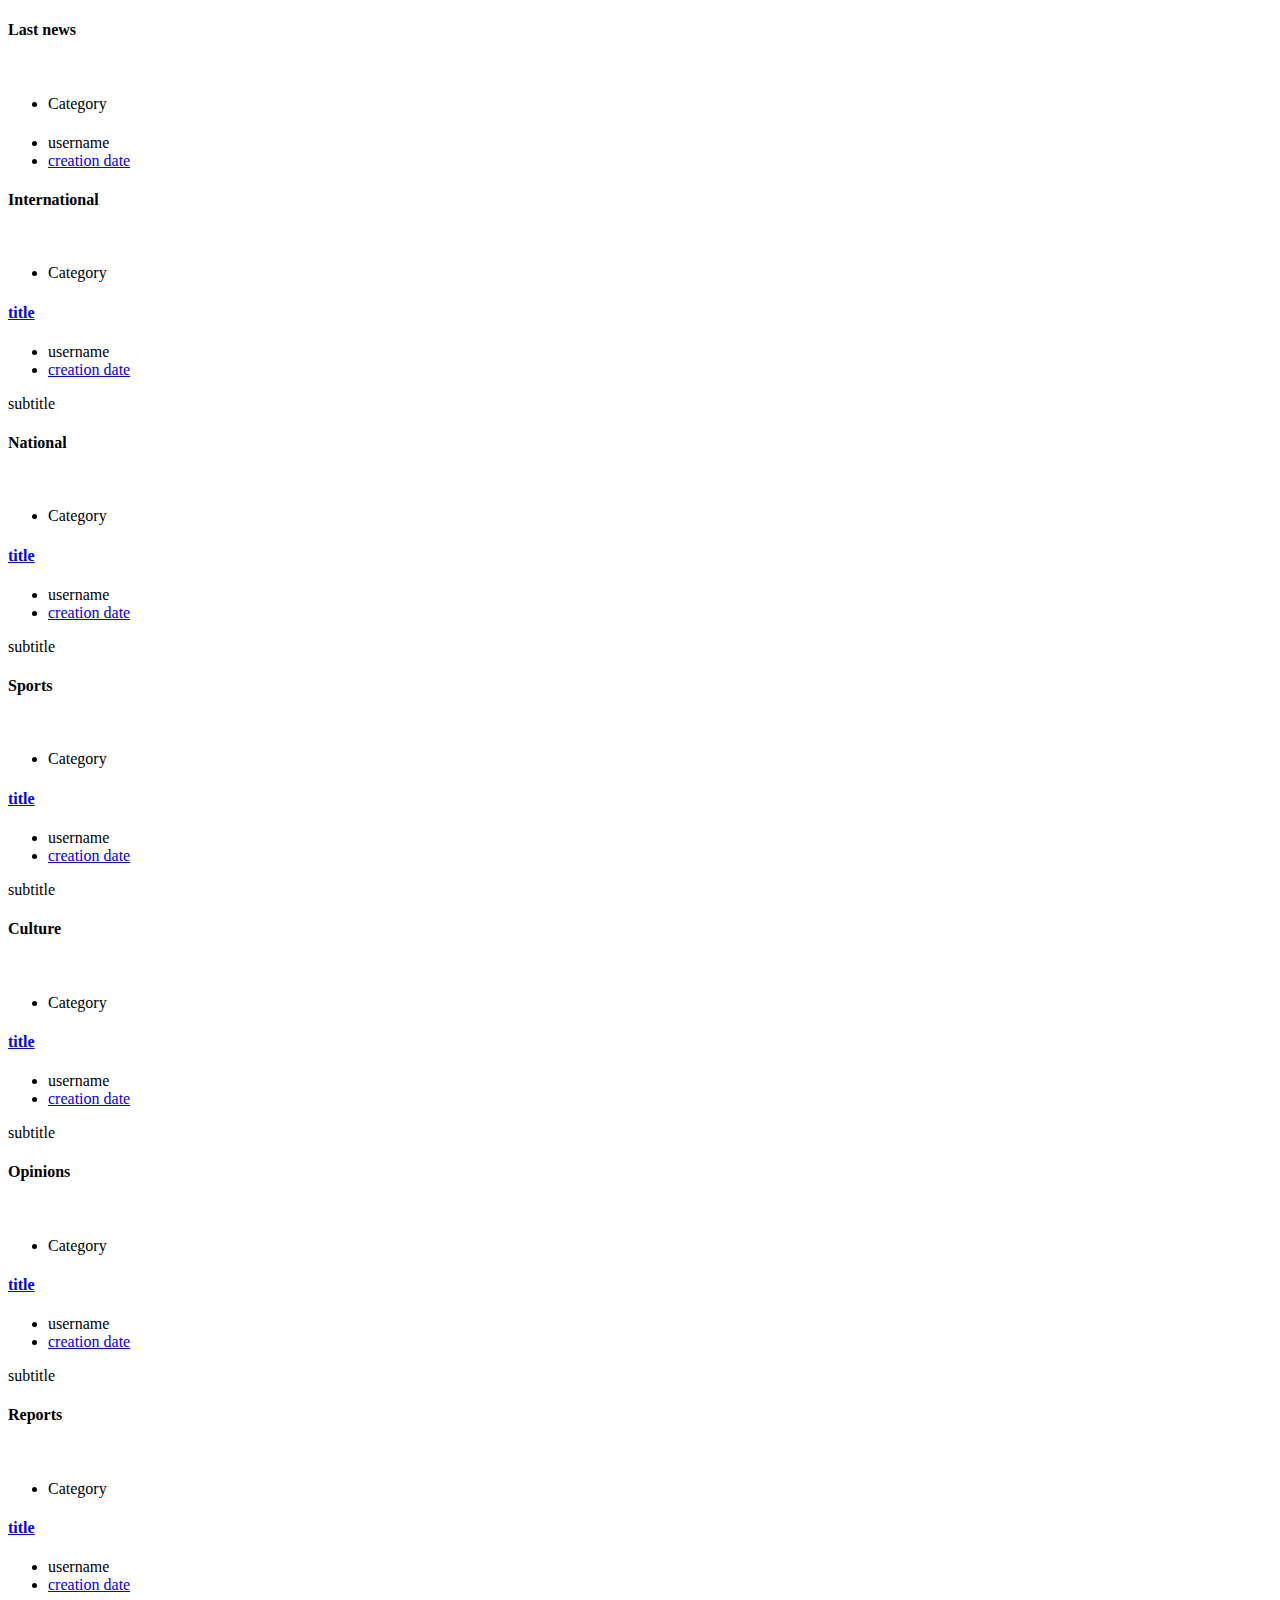
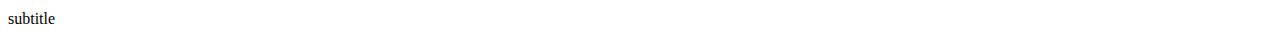
<file: src/main/resources/templates/index.html>
<!DOCTYPE html>
<html lang="en" class="no-js" xmlns:th="http://www.thymeleaf.org" xmlns:sec="http://www.thymeleaf.org/thymeleaf-extras-springsecurity5">
<head>
    <title>TheNews</title>

    <link rel="preconnect" href="https://fonts.googleapis.com">
    <link rel="preconnect" href="https://fonts.gstatic.com" crossorigin>
    <link href="https://fonts.googleapis.com/css2?family=Quicksand:ital,wght@0,100;0,200;0,300;0,400;0,500;0,600;0,700;1,100;1,200;1,300;1,400;1,500;1,600;1,700&display=swap" rel="stylesheet">

    <!-- Styles -->
    <div th:replace="components/style.html"></div>
</head>

<body>
<header>
    <div th:replace="components/header.html"></div>
</header>

<div class="site-main-container">
    <!-- Start Últimas noticias -->
    <section class="latest-post-area pb-120">
        <div class="container no-padding">
                <div class="col-lg-12">

                    <!-- Start latest-post Area -->
                    <div class="latest-post-wrap">
                        <h4 class="cat-title">Last news</h4>
                        <div th:each="post : ${lastnews}" class="single-latest-post row align-items-center">
                            <div class="col-lg-5 post-left">
                                <div class="feature-img relative">
                                    <div class="overlay overlay-bg"></div>
                                    <a th:href="@{/post/} + ${post.postid}"><img th:src="${post.image}" alt="" /></a>
                                </div>
                                <ul class="tags text-capitalize">
                                    <li><a th:each="category : ${categories}" th:if="${category.categoryid == post.categoryid}" th:text="${category.name}" th:href="@{/category/} + ${category.name}">Category</a></li>
                                </ul>
                            </div>
                            <div class="col-lg-7 post-right">
                                <a th:href="@{/post/} + ${post.postid}">
                                    <h4 th:text="${post.title}" > </h4>
                                </a>
                                <ul class="meta">
                                    <li><span class="lnr lnr-user"></span><a th:each="user : ${users}" th:if="${user.userid == post.userid}" th:text="${user.firstname} + ' ' +${user.lastname}"  th:href="@{/user/} + ${user.userid}">username</a></li>
                                    <li><span class="lnr lnr-calendar-full"></span><a th:text="${#dates.format(post.createdat, 'dd-MM-yyyy')}" href="#">creation date</a></li>
                                </ul>
                                <p th:text="${post.subtitle}" class="excert"></p>
                            </div>
                        </div>
                    </div>
                    <!-- End Últimas noticias -->

                    <!-- International news -->
                    <div class="popular-post-wrap">
                        <h4 class="title">International</h4>
                        <div class="col-6">
                            <div class="row-no-wrap">
                            <div th:each="post : ${international}" class="col-lg-6 single-popular-post">
                                <div class="feature-img-wrap relative">
                                    <div class="feature-img relative">
                                        <div class="overlay overlay-bg"></div>
                                        <a th:href="@{/post/} + ${post.postid}"><img th:src="${post.image}" alt="" /></a>
                                    </div>
                                    <ul class="tags text-capitalize">
                                        <li><a th:each="category : ${categories}" th:if="${category.categoryid == post.categoryid}" th:text="${category.name}" th:href="@{/category/} + ${category.name}">Category</a></li>
                                    </ul>
                                </div>
                                <div class="details">
                                    <a th:href="@{/post/} + ${post.postid}" href="post.html">
                                        <h4 th:text="${post.title}">title</h4>
                                    </a>
                                    <ul class="meta">
                                        <li><span class="lnr lnr-user"></span><a th:each="user : ${users}" th:if="${user.userid == post.userid}" th:text="${user.firstname} + ' ' +${user.lastname}"  th:href="@{/user/} + ${user.userid}">username</a></li>
                                        <li><span class="lnr lnr-calendar-full"></span><a th:text="${#dates.format(post.createdat, 'dd-MM-yyyy')}" href="#">creation date</a></li>
                                    </ul>
                                    <p th:text="${post.subtitle}"class="excert">subtitle</p>
                                </div>
                            </div>
                        </div>
                        </div>
                    </div>
                    <!-- End international news -->

                    <!-- National news -->
                    <div class="popular-post-wrap">
                        <h4 class="title">National</h4>
                        <div class="col-6">
                            <div class="row-no-wrap">
                            <div th:each="post : ${national}" class="col-lg-6 single-popular-post">
                                <div class="feature-img-wrap relative">
                                    <div class="feature-img relative">
                                        <div class="overlay overlay-bg"></div>
                                        <a th:href="@{/post/} + ${post.postid}"><img th:src="${post.image}" alt="" /></a>
                                    </div>
                                    <ul class="tags text-capitalize">
                                        <li><a th:each="category : ${categories}" th:if="${category.categoryid == post.categoryid}" th:text="${category.name}" th:href="@{/category/} + ${category.name}">Category</a></li>
                                    </ul>
                                </div>
                                <div class="details">
                                    <a th:href="@{/post/} + ${post.postid}" href="post.html">
                                        <h4 th:text="${post.title}">title</h4>
                                    </a>
                                    <ul class="meta">
                                        <li><span class="lnr lnr-user"></span><a th:each="user : ${users}" th:if="${user.userid == post.userid}" th:text="${user.firstname} + ' ' +${user.lastname}"  th:href="@{/user/} + ${user.userid}">username</a></li>
                                        <li><span class="lnr lnr-calendar-full"></span><a th:text="${#dates.format(post.createdat, 'dd-MM-yyyy')}" href="#">creation date</a></li>
                                    </ul>
                                    <p th:text="${post.subtitle}"class="excert">subtitle</p>
                                </div>
                            </div>
                            </div>
                        </div>
                    </div>
                    <!-- End national news -->

                    <!-- Sports news -->
                    <div class="popular-post-wrap">
                        <h4 class="title">Sports</h4>
                        <div class="col-6">
                            <div class="row-no-wrap">
                            <div th:each="post : ${sports}" class="col-lg-6 single-popular-post">
                                <div class="feature-img-wrap relative">
                                    <div class="feature-img relative">
                                        <div class="overlay overlay-bg"></div>
                                        <a th:href="@{/post/} + ${post.postid}"><img th:src="${post.image}" alt="" /></a>
                                    </div>
                                    <ul class="tags text-capitalize">
                                        <li><a th:each="category : ${categories}" th:if="${category.categoryid == post.categoryid}" th:text="${category.name}" th:href="@{/category/} + ${category.name}">Category</a></li>
                                    </ul>
                                </div>
                                <div class="details">
                                    <a th:href="@{/post/} + ${post.postid}" href="post.html">
                                        <h4 th:text="${post.title}">title</h4>
                                    </a>
                                    <ul class="meta">
                                        <li><span class="lnr lnr-user"></span><a th:each="user : ${users}" th:if="${user.userid == post.userid}" th:text="${user.firstname} + ' ' +${user.lastname}"  th:href="@{/user/} + ${user.userid}">username</a></li>
                                        <li><span class="lnr lnr-calendar-full"></span><a th:text="${#dates.format(post.createdat, 'dd-MM-yyyy')}" href="#">creation date</a></li>
                                    </ul>
                                    <p th:text="${post.subtitle}"class="excert">subtitle</p>
                                </div>
                            </div>
                            </div>
                        </div>
                    </div>
                    <!-- End sports news -->

                    <!-- Culture news -->
                    <div class="popular-post-wrap">
                        <h4 class="title">Culture</h4>
                        <div class="col-6">
                            <div class="row-no-wrap">
                            <div th:each="post : ${culture}" class="col-lg-6 single-popular-post">
                                <div class="feature-img-wrap relative">
                                    <div class="feature-img relative">
                                        <div class="overlay overlay-bg"></div>
                                        <a th:href="@{/post/} + ${post.postid}"><img th:src="${post.image}" alt="" /></a>
                                    </div>
                                    <ul class="tags text-capitalize">
                                        <li><a th:each="category : ${categories}" th:if="${category.categoryid == post.categoryid}" th:text="${category.name}" th:href="@{/category/} + ${category.name}">Category</a></li>
                                    </ul>
                                </div>
                                <div class="details">
                                    <a th:href="@{/post/} + ${post.postid}" href="post.html">
                                        <h4 th:text="${post.title}">title</h4>
                                    </a>
                                    <ul class="meta">
                                        <li><span class="lnr lnr-user"></span><a th:each="user : ${users}" th:if="${user.userid == post.userid}" th:text="${user.firstname} + ' ' +${user.lastname}" th:href="@{/user/} + ${user.userid}">username</a></li>
                                        <li><span class="lnr lnr-calendar-full"></span><a th:text="${#dates.format(post.createdat, 'dd-MM-yyyy')}" href="#">creation date</a></li>
                                    </ul>
                                    <p th:text="${post.subtitle}"class="excert">subtitle</p>
                                </div>
                            </div>
                            </div>
                        </div>
                    </div>
                    <!-- End culture news -->

                    <!-- Opinions -->
                    <div class="popular-post-wrap">
                        <h4 class="title">Opinions</h4>
                        <div class="col-6">
                            <div class="row-no-wrap">
                            <div th:each="post : ${opinion}" class="col-lg-6 single-popular-post">
                                <div class="feature-img-wrap relative">
                                    <div class="feature-img relative">
                                        <div class="overlay overlay-bg"></div>
                                        <a th:href="@{/post/} + ${post.postid}"><img th:src="${post.image}" alt="" /></a>
                                    </div>
                                    <ul class="tags text-capitalize">
                                        <li><a th:each="category : ${categories}" th:if="${category.categoryid == post.categoryid}" th:text="${category.name}" th:href="@{/category/} + ${category.name}">Category</a></li>
                                    </ul>
                                </div>
                                <div class="details">
                                    <a th:href="@{/post/} + ${post.postid}" href="post.html">
                                        <h4 th:text="${post.title}">title</h4>
                                    </a>
                                    <ul class="meta">
                                        <li><span class="lnr lnr-user"></span><a th:each="user : ${users}" th:if="${user.userid == post.userid}" th:text="${user.firstname} + ' ' +${user.lastname}"  th:href="@{/user/} + ${user.userid}">username</a></li>
                                        <li><span class="lnr lnr-calendar-full"></span><a th:text="${#dates.format(post.createdat, 'dd-MM-yyyy')}" href="#">creation date</a></li>
                                    </ul>
                                    <p th:text="${post.subtitle}"class="excert">subtitle</p>
                                </div>
                            </div>
                            </div>
                        </div>
                    </div>
                    <!-- End Opinions -->

                    <!-- Reports -->
                    <div class="popular-post-wrap">
                        <h4 class="title">Reports</h4>
                        <div class="col-6">
                            <div class="row-no-wrap">
                            <div th:each="post : ${reports}" class="col-lg-6 single-popular-post">
                                <div class="feature-img-wrap relative">
                                    <div class="feature-img relative">
                                        <div class="overlay overlay-bg"></div>
                                        <a th:href="@{/post/} + ${post.postid}"><img th:src="${post.image}" alt="" /></a>
                                    </div>
                                <ul class="tags text-capitalize">
                                    <li><a th:each="category : ${categories}" th:if="${category.categoryid == post.categoryid}" th:text="${category.name}" th:href="@{/category/} + ${category.name}">Category</a></li>
                                </ul>
                                </div>
                                <div class="details">
                                    <a th:href="@{/post/} + ${post.postid}" href="post.html">
                                        <h4 th:text="${post.title}">title</h4>
                                    </a>
                                    <ul class="meta">
                                        <li><span class="lnr lnr-user"></span><a th:each="user : ${users}" th:if="${user.userid == post.userid}" th:text="${user.firstname} + ' ' +${user.lastname}"  th:href="@{/user/} + ${user.userid}">username</a></li>
                                        <li><span class="lnr lnr-calendar-full"></span><a th:text="${#dates.format(post.createdat, 'dd-MM-yyyy')}" href="#">creation date</a></li>
                                    </ul>
                                    <p th:text="${post.subtitle}"class="excert">subtitle</p>
                                </div>
                            </div>
                            </div>
                        </div>
                    </div>
                    <!-- End Reports -->
                </div>
            </div>
    </section>
    <!-- End latest-post Area -->
</div>
</body>
</html>
</file>
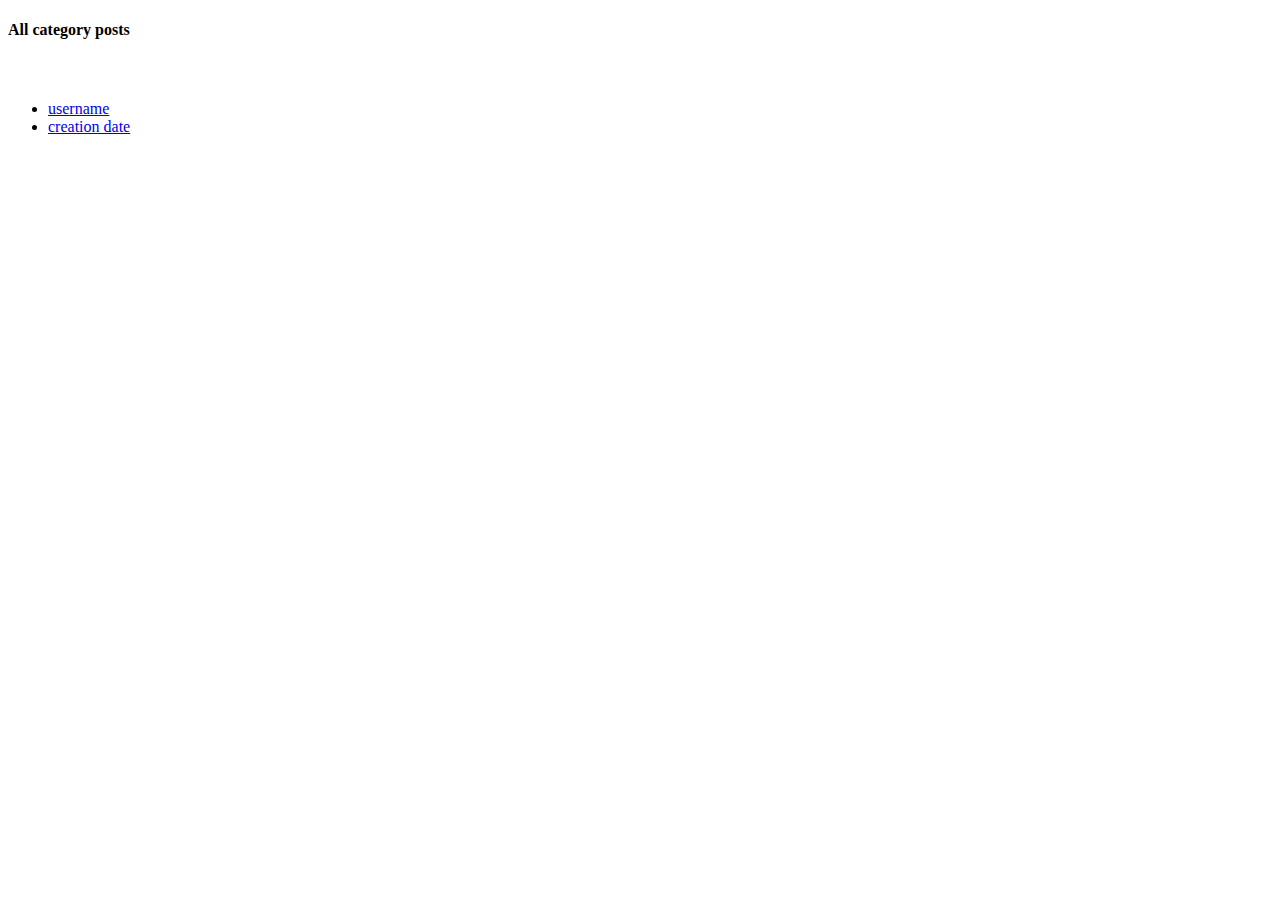
<file: src/main/resources/templates/category.html>
<!DOCTYPE html>
<html lang="en" class="no-js" xmlns:th="http://www.thymeleaf.org" xmlns:sec="http://www.thymeleaf.org/thymeleaf-extras-springsecurity5">
<head>
    <title>TheNews</title>

    <link rel="preconnect" href="https://fonts.googleapis.com">
    <link rel="preconnect" href="https://fonts.gstatic.com" crossorigin>
    <link href="https://fonts.googleapis.com/css2?family=Quicksand:ital,wght@0,100;0,200;0,300;0,400;0,500;0,600;0,700;1,100;1,200;1,300;1,400;1,500;1,600;1,700&display=swap" rel="stylesheet">

    <div th:replace="components/style.html"></div>
</head>

<body>
<header>
    <div th:replace="components/header.html"></div>
</header>

<div class="site-main-container">
    <!-- Start latest-post Area -->
    <section class="latest-post-area pb-120">
        <div class="container no-padding">
                <div class="col-lg-12 post-list">
                    <!-- Start latest-post Area -->
                    <div class="latest-post-wrap">
                        <h4 class="cat-title text-capitalize" th:text="${category}"> All category posts </h4>
                        <div th:each="post : ${postsByCategory}" class="single-latest-post row align-items-center">
                            <div class="col-lg-5 post-left">
                                <div class="feature-img relative">
                                    <div class="overlay overlay-bg"></div>
                                    <a th:href="@{/post/} + ${post.postid}"><img th:src="${post.image}" class="img-fluid" /></a>
                                </div>
                            </div>
                            <div class="col-lg-7 post-right">
                                <a th:href="@{/post/} + ${post.postid}" >
                                    <h4 th:text="${post.title}" > </h4>
                                </a>
                                <ul class="meta">
                                    <li><span class="lnr lnr-user"></span><a th:each="user : ${users}" th:if="${user.userid == post.userid}" th:text="${user.firstname} + ' ' +${user.lastname}" href="#">username</a></li>
                                    <li><span class="lnr lnr-calendar-full"></span><a th:text="${#dates.format(post.createdat, 'dd-MM-yyyy')}" href="#">creation date</a></li>
                                </ul>
                                <p th:text="${post.subtitle}" class="excert"></p>
                            </div>
                        </div>
                    </div>
                    <!-- End latest-post Area -->
            </div>
        </div>
    </section>
    <!-- End latest-post Area -->
</div>
</body>
</html>
</file>
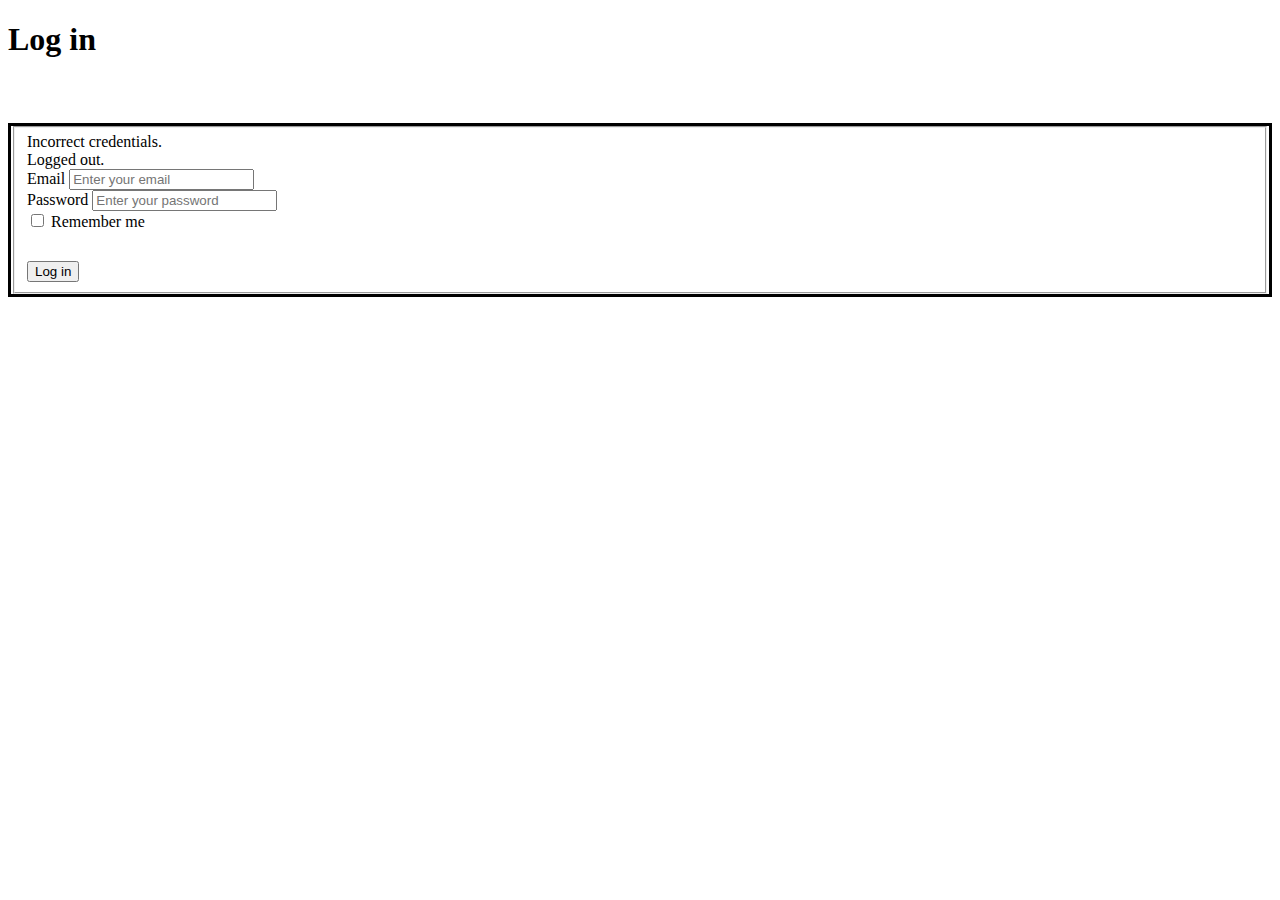
<file: src/main/resources/templates/login.html>
<!DOCTYPE html>
<html lang="en" xmlns:th="http://www.thymeleaf.org" xmlns:sec="http://www.thymeleaf.org/thymeleaf-extras-springsecurity5">
<head>
    <title>TheNews</title>

    <link rel="preconnect" href="https://fonts.googleapis.com">
    <link rel="preconnect" href="https://fonts.gstatic.com" crossorigin>
    <link href="https://fonts.googleapis.com/css2?family=Quicksand:ital,wght@0,100;0,200;0,300;0,400;0,500;0,600;0,700;1,100;1,200;1,300;1,400;1,500;1,600;1,700&display=swap" rel="stylesheet">

    <div th:replace="components/style.html"></div>

</head>
<body>

<header>
    <div th:replace="components/header.html"></div>

</header>
<section class="top-post-area pt-10">
    <div class="container no-padding">
        <div class="row">
            <div class="col-lg-12">
                <div class="hero-nav-area">
                    <h1 class="text-white">Log in</h1>
                </div>
            </div>
        </div>
    </div>
</section>
<!-- End top-post Area -->
<section class="top-post-area pt-1">
    <div class="container no-padding">
        <br>
        <div class="login-form" style="border: solid #000000; margin-top: 25px">
            <form name="f" th:action="@{/login}" method="post">
                <fieldset>
                    <!-- Thymeleaf + Spring Security error display -->
                    <div th:if="${param.error}" class="alert alert-danger">
                        Incorrect credentials.
                    </div>

                    <div th:if="${param.logout}" class="alert alert-success">
                        Logged out.
                    </div>

                    <!-- Login Controls -->
                    <div class="form-group">
                        <label for="txtUsername" style="text-align: left">Email</label>
                        <input type="text" id="txtUsername" name="txtUsername"
                               placeholder="Enter your email" class="common-input mb-20 form-control">
                    </div>

                    <div class="form-group">
                        <label for="txtPassword" style="text-align: left">Password</label>
                        <input type="password" id="txtPassword" name="txtPassword"
                               placeholder="Enter your password" class="common-input mb-20 form-control">
                    </div>

                    <div class="form-check">
                        <input type="checkbox" class="form-check-input" id="checkRememberMe" name="checkRememberMe">
                        <label class="form-check-label" for="checkRememberMe">Remember me</label>
                    </div>
                    <br>

                    <!-- Login Button -->
                    <div class="form-actions" style="margin-top: 12px;">
                        <button type="submit" class="login-btn2">Log in</button>
                    </div>
                </fieldset>
            </form>


        </div>
    </div>
    </div>
</section>
<br><br><br>
</body>
</html>
</file>
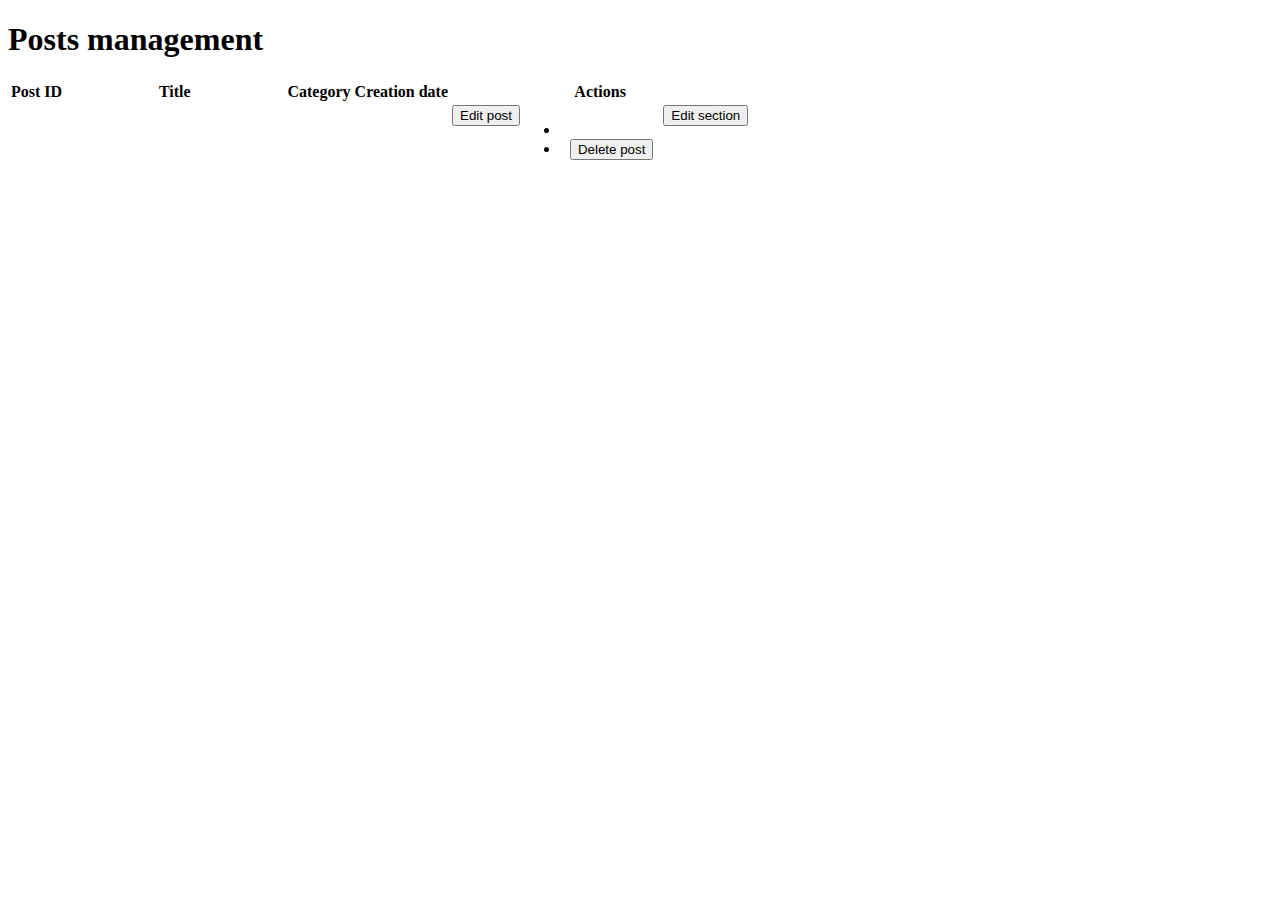
<file: src/main/resources/templates/post-management.html>
<!DOCTYPE html>
<html lang="en" xmlns:th="http://www.thymeleaf.org" xmlns:sec="http://www.thymeleaf.org/thymeleaf-extras-springsecurity5">
<head>
    <title>TheNews</title>

    <link rel="preconnect" href="https://fonts.googleapis.com">
    <link rel="preconnect" href="https://fonts.gstatic.com" crossorigin>
    <link href="https://fonts.googleapis.com/css2?family=Quicksand:ital,wght@0,100;0,200;0,300;0,400;0,500;0,600;0,700;1,100;1,200;1,300;1,400;1,500;1,600;1,700&display=swap" rel="stylesheet">

    <div th:replace="components/style.html"></div>

</head>
<body>
<header>
    <div th:replace="components/header.html"></div>
</header>

<div class="site-main-container">
    <!-- Start top-post Area -->
    <section class="top-post-area pt-10">
        <div class="container no-padding">
            <div class="row">
                <div class="col-lg-12">
                    <div class="hero-nav-area">
                        <h1 class="text-white">Posts management</h1>
                    </div>
                </div>
            </div>
        </div>
    </section>
    <!-- End top-post Area -->
    <!-- Start contact-page Area -->
    <section class="contact-page-area pt-50 pb-120">
        <div class="container">
            <div class="row contact-wrap">
                <div class="col-lg-12">
                    <table class="table">
                        <thead class="thead-news">
                        <tr>
                            <th scope="col">Post ID</th>
                            <th scope="col">Title</th>
                            <th scope="col">Category</th>
                            <th scope="col">Creation date</th>
                            <th scope="col" style="text-align: center">Actions</th>
                        </tr>
                        </thead>
                        <tbody>
                        <tr th:each="post : ${posts}">
                            <th class="td-news" style="vertical-align: middle" scope="row" th:text="${post.postid}"></th>
                            <td class="td-news" style="vertical-align: middle" th:text="${post.title}"  width="30%" th:type="name"></td>
                            <td class="td-news text-capitalize" style="vertical-align: middle" th:each="category : ${categories}" th:if="${category.categoryid == post.categoryid}" th:text="${category.name}"></td>
                            <td class="td-news" style="vertical-align: middle" th:text="${#dates.format(post.createdat, 'dd-MM-yyyy')}"></td>
                            <td class="td-news" style="display: flex; vertical-align: middle;">
                                    <form form-method="put" th:action="@{/admin/modify/} + ${post.postid}">
                                        <button class="login-btn2"><a class="text-white">Edit post</a></button>
                                    </form>
                                    <form form-method="delete" th:action="@{/admin/deletePost}">
                                        <ul>
                                            <li><input type="hidden" name="postid" th:value="${post.postid}"/></li>
                                            <li><button class="login-btn2" style="margin-left: 10px"><a class="text-white">Delete post</a></button></li>
                                        </ul>
                                    </form>
                                    <form form-method="put" th:action="@{/admin/modifySection/} + ${post.postid}">
                                        <button class="login-btn2" style="margin-left: 10px"><a class="text-white">Edit section</a></button>
                                    </form>

                            </td>
                        </tr>
                        </tbody>
                    </table>
                </div>
            </div>
        </div>
    </section>
    <!-- End contact-page Area -->
</div>

</body>
</html>
</file>
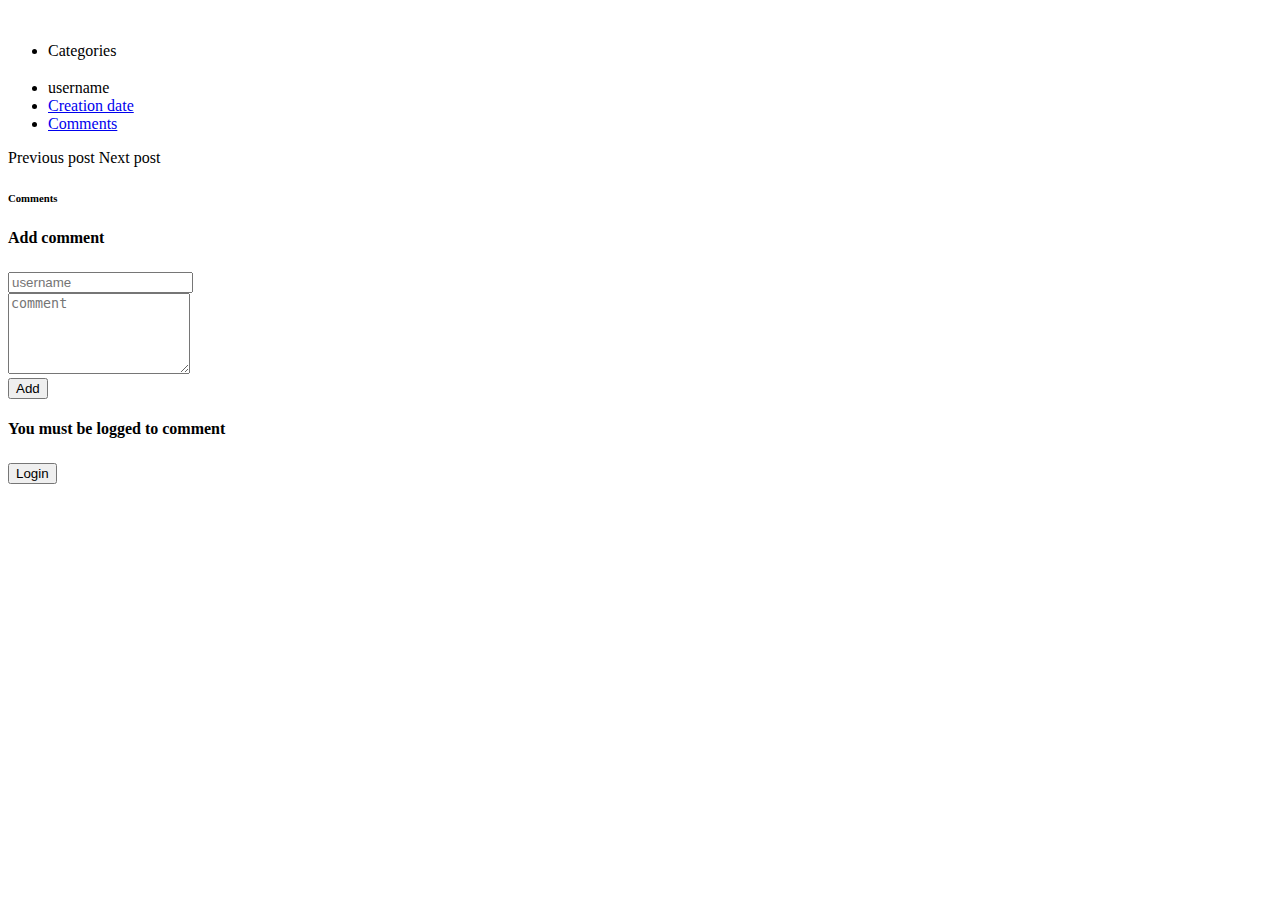
<file: src/main/resources/templates/post.html>
<!DOCTYPE html>
<html lang="en" class="no-js" xmlns:th="http://www.thymeleaf.org" xmlns:sec="http://www.thymeleaf.org/thymeleaf-extras-springsecurity5">
<head>
    <title>TheNews</title>

    <link rel="preconnect" href="https://fonts.googleapis.com">
    <link rel="preconnect" href="https://fonts.gstatic.com" crossorigin>
    <link href="https://fonts.googleapis.com/css2?family=Quicksand:ital,wght@0,100;0,200;0,300;0,400;0,500;0,600;0,700;1,100;1,200;1,300;1,400;1,500;1,600;1,700&display=swap" rel="stylesheet">

    <!-- Styles -->
    <div th:replace="components/style.html"></div>
</head>

<body>
<header>
    <div th:replace="components/header.html"></div>
</header>

<div class="site-main-container">
    <!-- Start latest-post Area -->
    <section class="latest-post-area pb-120">
        <div class="container no-padding">
            <div class="row">
                <div class="col-lg-12 post-list">
                    <!-- Start single-post Area -->
                    <div class="single-post-wrap">
                        <div class="feature-img relative">
                            <div class="overlay centered overlay-bg"></div>
                            <img th:src="${post.image}" class="img-fluid" alt="">
                        </div>

                        <div class="content-wrap">
                            <ul class="tags text-capitalize mt-10">
                                <li><a th:each="category : ${categories}" th:if="${category.categoryid == post.categoryid}" th:text="${category.name}" th:href="@{/category/} + ${category.name}">Categories</a></li>
                            </ul>
                            <a href="#">
                                <h3 th:text="${post.title}"></h3>
                            </a>
                            <ul class="meta pb-20">
                                <li><span class="lnr lnr-user"></span><a th:each="user : ${users}" th:if="${user.userid == post.userid}" th:text="${user.firstname} + ' ' +${user.lastname}" th:href="@{/user/} + ${user.userid}">username</a></li>
                                <li><span class="lnr lnr-calendar-full"></span><a th:text="${#dates.format(post.createdat, 'dd-MM-yyyy')}" href="#">Creation date</a></li>
                                <li><span class="lnr lnr-bubble"></span><a th:text="${#arrays.length(commentslist)} + ' comments'" href="#">Comments</a></li>
                            </ul>
                            <div th:utext="${post.content}"> </div>

                            <div class="navigation-wrap justify-content-between d-flex">
                                <a class="prev" th:href="@{/post/previousPost/} + ${post.postid}"><span class="lnr lnr-arrow-left"></span>Previous post</a>
                                <a class="next" th:href="@{/post/nextPost/} + ${post.postid}">Next post<span class="lnr lnr-arrow-right"></span></a>
                            </div>

                            <div class="comment-sec-area">
                                <div class="container">
                                    <div class="row flex-column">
                                        <h6 th:text="${#arrays.length(commentslist)} + ' comments'">Comments</h6>
                                        <div class="comment-list">
                                            <div th:each="comment : ${commentslist}" class="single-comment justify-content-between d-flex">
                                                <div class="user justify-content-between d-flex">
                                                    <div class="desc">
                                                        <h5><a th:text="${comment.username}" href="#"></a></h5>
                                                        <p class="date" th:text="${#dates.format(comment.createdat, 'dd-MM-yyyy')}"></p>
                                                        <p th:text="${comment.comment}" class="comment"></p>
                                                    </div>
                                                </div>
                                            </div>
                                        </div>
                                    </div>
                                </div>
                            </div>
                        </div>
                        <div sec:authorize="isAuthenticated()" class="comment-form">
                            <h4 style="margin-bottom: 25px">Add comment</h4>
                            <form th:action="@{/post/newComment}" method="post" th:object="${comment}">
                                <input type="hidden" name="postid" th:value="${post.postid}"/>
                                <div class="form-group col-lg-6 col-md-12 name">
                                    <input th:field="*{username}" th:value="*{username}" class="form-control" placeholder="username" onfocus="this.placeholder = ''" onblur="this.placeholder = 'username'">
                                </div>
                                <div class="form-group">
                                    <textarea th:field="*{comment}" th:value="*{comment}" class="form-control mb-10" rows="5" name="comment" placeholder="comment" onfocus="this.placeholder = ''" onblur="this.placeholder = 'comment'" required=""></textarea>
                                </div>
                                <button class="primary-btn text-uppercase">Add</button>
                            </form>
                        </div>
                        <div sec:authorize="isAnonymous()" class="comment-form" style="text-align: left">
                            <h4 style="margin-bottom: 25px">You must be logged to comment</h4>
                            <form form-method="post" th:action="@{/logout}">
                                <button th:href="@{/login}" class="login-btn2" type="submit">Login</button>
                            </form>
                        </div>
                    </div>
                    <!-- End single-post Area -->
                </div>
            </div>
        </div>
    </section>
    <!-- End latest-post Area -->
</div>
</body>
</html>
</file>
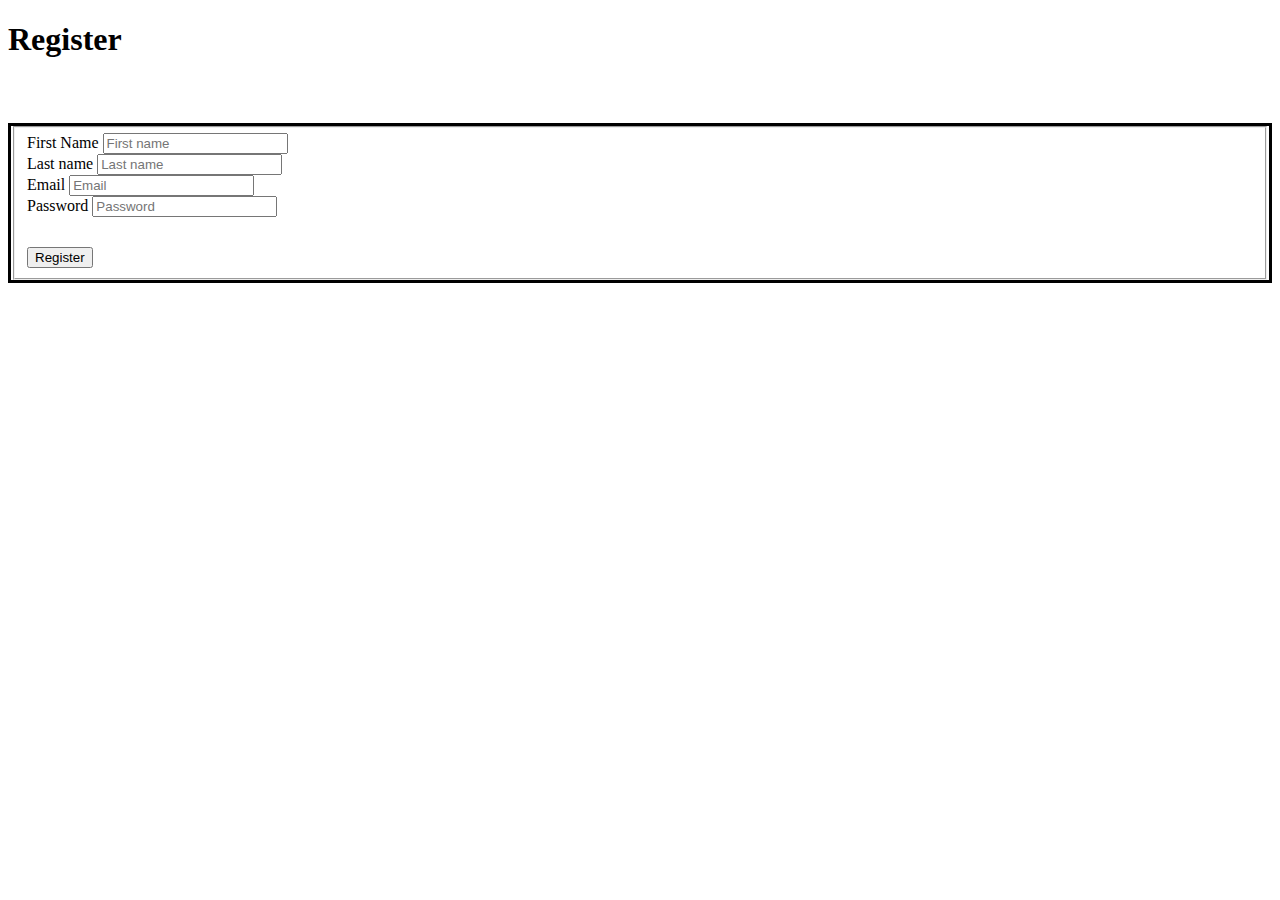
<file: src/main/resources/templates/register.html>
<!DOCTYPE html>
<html lang="en" xmlns:th="http://www.thymeleaf.org" xmlns:sec="http://www.thymeleaf.org/thymeleaf-extras-springsecurity5">
<head>
    <title>TheNews</title>

    <link rel="preconnect" href="https://fonts.googleapis.com">
    <link rel="preconnect" href="https://fonts.gstatic.com" crossorigin>
    <link href="https://fonts.googleapis.com/css2?family=Quicksand:ital,wght@0,100;0,200;0,300;0,400;0,500;0,600;0,700;1,100;1,200;1,300;1,400;1,500;1,600;1,700&display=swap" rel="stylesheet">

    <div th:replace="components/style.html"></div>

</head>
<body>
<header>
    <div th:replace="components/header.html"></div>
</header>

<!-- Start top-post Area -->
<section class="top-post-area pt-10">
    <div class="container no-padding">
        <div class="row">
            <div class="col-lg-12">
                <div class="hero-nav-area">
                    <h1 class="text-white">Register</h1>
                </div>
            </div>
        </div>
    </div>
</section>
<!-- End top-post Area -->
<section class="top-post-area pt-1">
    <div class="container no-padding">
        <br>
        <div class="login-form" style="border: solid #000000; margin-top: 25px">
            <form name="f" th:action="@{/register}" method="post" th:object="${user}">
                <fieldset>
                    <div class="form-group">
                        <label for="userid">First Name </label>
                        <input th:field="*{firstname}" th:value="*{firstname}" name="firstname" placeholder="First name" onfocus="this.placeholder = ''" onblur="this.placeholder = 'First name'" class="common-input mb-20 form-control" required="" type="text">
                    </div>
                    <div class="form-group">
                        <label for="userid">Last name </label>
                        <input th:field="*{lastname}" th:value="*{lastname}" name="lastname" placeholder="Last name" onfocus="this.placeholder = ''" onblur="this.placeholder = 'Last name'" class="common-input mb-20 form-control" required="" type="text">
                    </div>
                    <div class="form-group">
                        <label for="userid">Email </label>
                        <input th:field="*{email}" th:value="*{email}" name="email" placeholder="Email" onfocus="this.placeholder = ''" onblur="this.placeholder = 'Email'" class="common-input mb-20 form-control" required="" type="email">
                    </div>
                    <div class="form-group">
                        <label for="userid">Password </label>
                        <input th:field="*{password}" th:value="*{password}" name="password" placeholder="Password" onfocus="this.placeholder = ''" onblur="this.placeholder = 'Password'" class="common-input mb-20 form-control" required="" type="password">
                        <input type="hidden" name="roleid" th:value="2"/>
                    </div>
                    <br>
                    <div class="form-actions" style="margin-top: 12px;">
                        <button type="submit" class="login-btn2">Register</button>
                    </div>
                </fieldset>
            </form>
        </div>
    </div>
    </div>
</section>
<br><br><br>

</body>
</html>
</file>
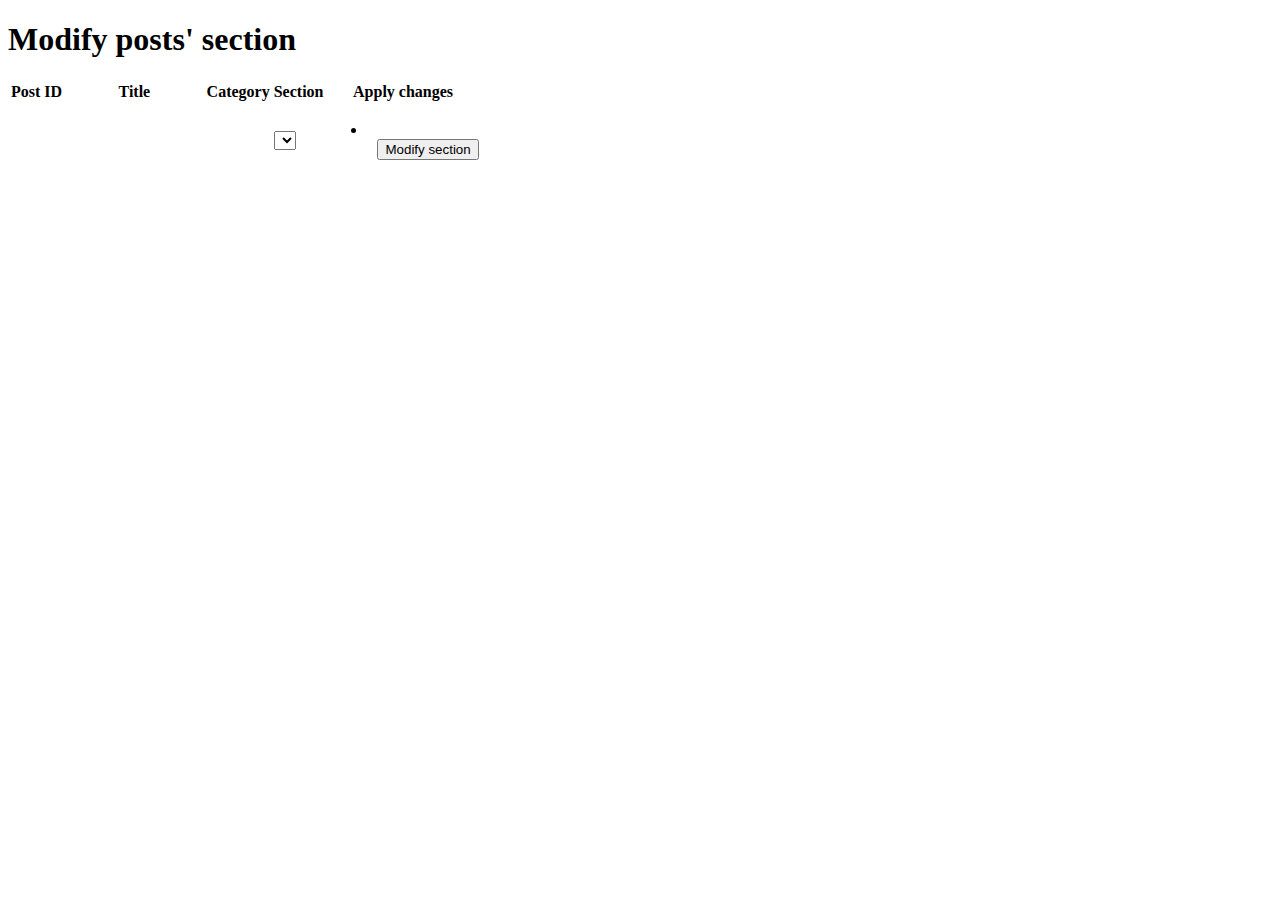
<file: src/main/resources/templates/update-post-section.html>
<!DOCTYPE html>
<html lang="en" class="no-js" xmlns:th="http://www.thymeleaf.org" xmlns:sec="http://www.thymeleaf.org/thymeleaf-extras-springsecurity5">
<head>
    <title>TheNews</title>

    <link rel="preconnect" href="https://fonts.googleapis.com">
    <link rel="preconnect" href="https://fonts.gstatic.com" crossorigin>
    <link href="https://fonts.googleapis.com/css2?family=Quicksand:ital,wght@0,100;0,200;0,300;0,400;0,500;0,600;0,700;1,100;1,200;1,300;1,400;1,500;1,600;1,700&display=swap" rel="stylesheet">

    <div th:replace="components/style.html"></div>

</head>
<body>
<header>
    <div th:replace="components/header.html"></div>
</header>

<div class="site-main-container">
    <!-- Start top-post Area -->
    <section class="top-post-area pt-10">
        <div class="container no-padding">
            <div class="row">
                <div class="col-lg-12">
                    <div class="hero-nav-area">
                        <h1 class="text-white">Modify posts' section</h1>
                    </div>
                </div>
            </div>
        </div>
    </section>
    <!-- End top-post Area -->
    <!-- Start contact-page Area -->
    <section class="contact-page-area pt-50 pb-120">
        <div class="container">
            <div class="row contact-wrap">
                <div class="col-lg-12">
                    <table class="table">
                        <thead class="thead-news">
                        <tr>
                            <th scope="col">Post ID</th>
                            <th scope="col">Title</th>
                            <th scope="col">Category</th>
                            <th scope="col">Section</th>
                            <th scope="col">Apply changes</th>
                        </tr>
                        </thead>
                        <form th:action="@{/admin/modifySection}" method="post" th:object="${postSection}">
                            <tbody>
                            <tr>
                                <th class="td-news" style="vertical-align: middle" scope="row" th:text="${post.postid}"></th>
                                <td class="td-news" style="vertical-align: middle" th:text="${post.title}"  width="30%" th:type="name"></td>
                                <td class="td-news text-capitalize" style="vertical-align: middle" th:each="category : ${categories}" th:if="${category.categoryid == post.categoryid}" th:text="${category.name}"></td>
                                <td class="td-news" style="vertical-align: middle">
                                    <select th:field="*{sectionid}" class="common-input form-control text-capitalize" style="text-align: center">
                                        <option th:each="section : ${sections}" th:text="${section.name}" th:value="${section.sectionid}" th:selected="${postSection.sectionid == section.sectionid} ? true : false"></option>
                                    </select>
                                </td>
                                <td class="td-news" style="vertical-align: middle">
                                    <ul>
                                        <li><input type="hidden" name="postid" th:value="${postSection.postid}"/></li>
                                        <button class="login-btn2"  style="margin-left: 10px"><a class="text-white">Modify section</a></button>
                                    </ul>
                                </td>
                            </tr>
                            </tbody>
                        </form>
                    </table>
                </div>
            </div>
        </div>
    </section>
    <!-- End contact-page Area -->
</div>
</body>
</html>
</file>
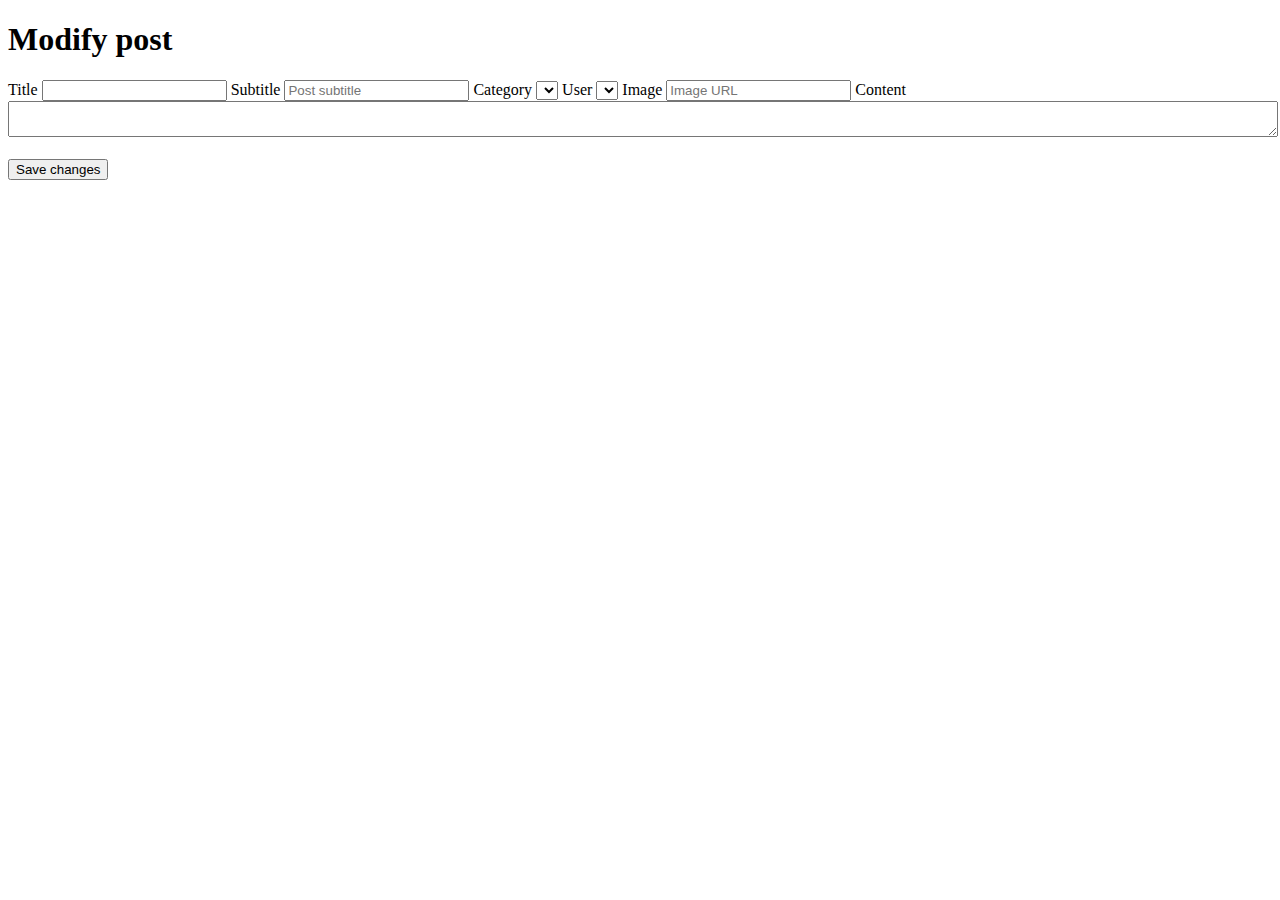
<file: src/main/resources/templates/update-post.html>
<!DOCTYPE html>
<html lang="en" class="no-js" xmlns:th="http://www.thymeleaf.org" xmlns:sec="http://www.thymeleaf.org/thymeleaf-extras-springsecurity5">
<head>
    <title>TheNews</title>

    <link rel="preconnect" href="https://fonts.googleapis.com">
    <link rel="preconnect" href="https://fonts.gstatic.com" crossorigin>
    <link href="https://fonts.googleapis.com/css2?family=Quicksand:ital,wght@0,100;0,200;0,300;0,400;0,500;0,600;0,700;1,100;1,200;1,300;1,400;1,500;1,600;1,700&display=swap" rel="stylesheet">

    <div th:replace="components/style.html"></div>

</head>
<body>
<header>
    <div th:replace="components/header.html"></div>
</header>

<div class="site-main-container">
    <!-- Start top-post Area -->
    <section class="top-post-area pt-10">
        <div class="container no-padding">
            <div class="row">
                <div class="col-lg-12">
                    <div class="hero-nav-area">
                        <h1 class="text-white">Modify post</h1>
                    </div>
                </div>
            </div>
        </div>
    </section>
    <!-- End top-post Area -->
    <!-- Start contact-page Area -->
    <section class="contact-page-area pt-50 pb-120">
        <div class="container">
            <div class="row contact-wrap">
                <div class="col-lg-12 form-area contact-form text-left" id="post">
                    <form name="f" th:action="@{/admin/modifyPost}" method="post" th:object="${post}">
                        <div>
                            <div class="col-lg-12">
                                <input type="hidden" name="postid" th:value="${post.postid}"/>
                                <label for="postid">Title</label>
                                <input th:field="*{title}" th:value="*{title}" th:placeholder="${post.title}" name="name" class="common-input mb-20 form-control" required="" type="text">
                                <label for="postid">Subtitle</label>
                                <input th:field="*{subtitle}" th:value="*{subtitle}" name="email" placeholder="Post subtitle" onfocus="this.placeholder = ''" onblur="this.placeholder = 'Post subtitle'" class="common-input mb-20 form-control" required="" type="text">
                                <label for="postid">Category</label>
                                <select th:field="*{categoryid}" name="_categoria" id="inputCategory" class="common-input mb-20 form-control text-capitalize">
                                    <option th:each="category : ${categories}" th:value="${category.categoryid}"  th:text="${category.name}"></option>
                                </select>
                                <label for="postid">User</label>
                                <select th:field="*{userid}" class="common-input mb-20 form-control">
                                    <option th:each="user : ${users}" th:value="${user.userid}"  th:text="${user.firstname + ' ' + user.lastname}"></option>
                                </select>
                                <label for="postid">Image</label>
                                <input th:field="*{image}" th:value="*{image}" name="subject" placeholder="Image URL" onfocus="this.placeholder = ''" onblur="this.placeholder = 'Image URL'" class="common-input mb-20 form-control" required="" type="text">
                                <label for="postid">Content</label>
                                <textarea th:field="*{content}" th:value="*{content}" style="width:100%; height:30%;"></textarea>
                                <br>
                                <br>
                                <div class="col-lg-12">
                                    <div class="alert-msg" style="text-align: left;"></div>
                                    <button type="submit" class="primary-btn primary" style="float: left;">Save changes</button>
                                </div>
                            </div>
                        </div>
                    </form>
                </div>
            </div>
        </div>
    </section>
    <!-- End contact-page Area -->
</div>
</body>
</html>
</file>
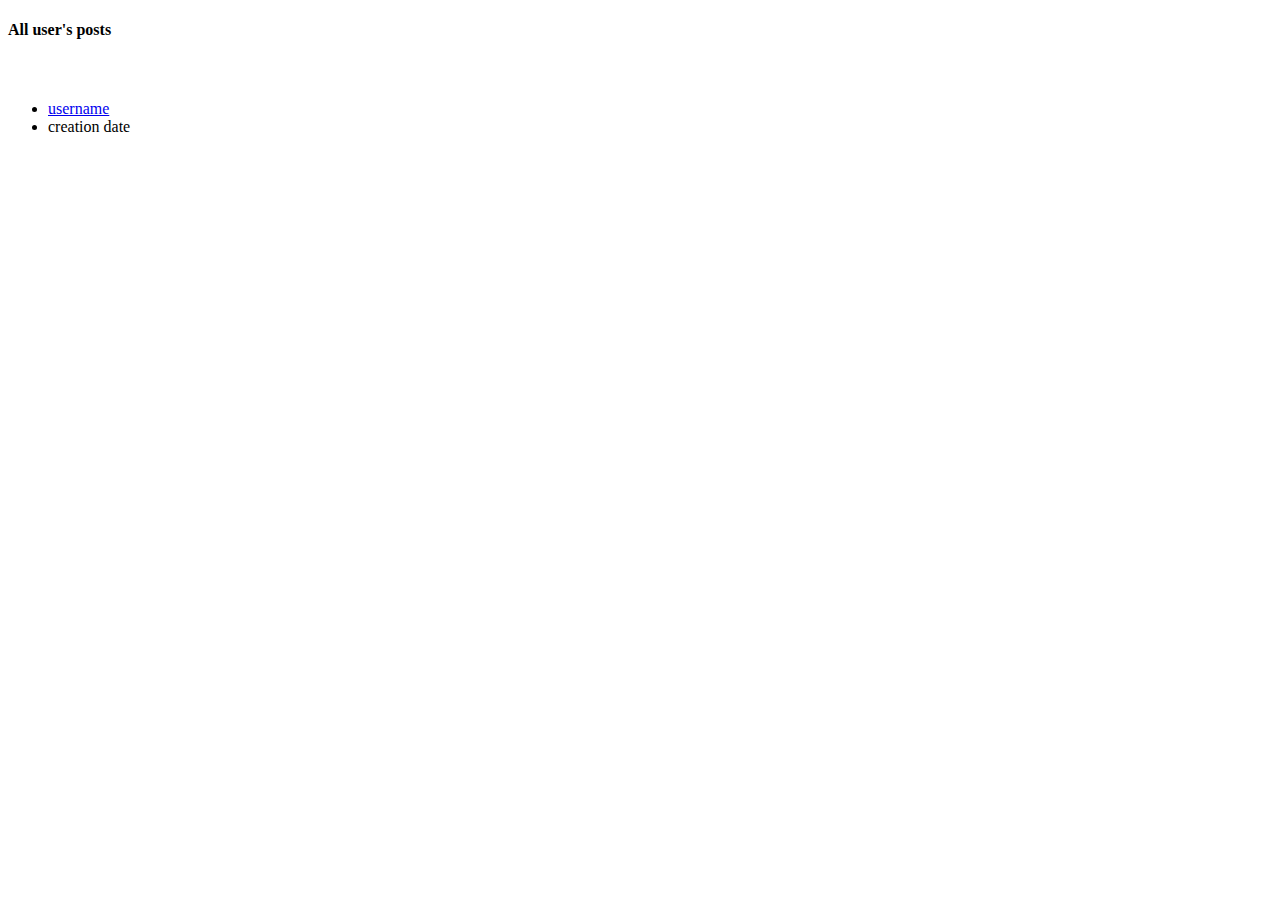
<file: src/main/resources/templates/user.html>
<!DOCTYPE html>
<html lang="en" class="no-js" xmlns:th="http://www.thymeleaf.org" xmlns:sec="http://www.thymeleaf.org/thymeleaf-extras-springsecurity5">
<head>
    <title>TheNews</title>

    <link rel="preconnect" href="https://fonts.googleapis.com">
    <link rel="preconnect" href="https://fonts.gstatic.com" crossorigin>
    <link href="https://fonts.googleapis.com/css2?family=Quicksand:ital,wght@0,100;0,200;0,300;0,400;0,500;0,600;0,700;1,100;1,200;1,300;1,400;1,500;1,600;1,700&display=swap" rel="stylesheet">

    <div th:replace="components/style.html"></div>
</head>

<body>
<header>
    <div th:replace="components/header.html"></div>
</header>

<div class="site-main-container">
    <!-- Start latest-post Area -->
    <section class="latest-post-area pb-120">
        <div class="container no-padding">
                <div class="col-lg-12 post-list">
                    <!-- Start latest-post Area -->
                    <div class="latest-post-wrap">
                        <h4 class="cat-title text-capitalize" th:text="'All ' + ${user.firstname} + ' ' + ${user.lastname} + ' posts'"> All user's posts </h4>
                        <div th:each="post : ${postsByUser}" class="single-latest-post row align-items-center">
                            <div class="col-lg-5 post-left">
                                <div class="feature-img relative">
                                    <div class="overlay overlay-bg"></div>
                                    <a th:href="@{/post/} + ${post.postid}"><img th:src="${post.image}" class="img-fluid" /></a>
                                </div>
                            </div>
                            <div class="col-lg-7 post-right">
                                <a th:href="@{/post/} + ${post.postid}" >
                                    <h4 th:text="${post.title}" > </h4>
                                </a>
                                <ul class="meta">
                                    <li><span class="lnr lnr-user"></span><a th:text="${user.firstname} + ' ' +${user.lastname}" href="#">username</a></li>
                                    <li><span class="lnr lnr-calendar-full"></span><a th:text="${#dates.format(post.createdat, 'dd-MM-yyyy')}" th:href="@{/user/} + ${user.userid}">creation date</a></li>
                                </ul>
                                <p th:text="${post.subtitle}" class="excert"></p>
                            </div>
                        </div>
                    </div>
                    <!-- End latest-post Area -->
            </div>
        </div>
    </section>
    <!-- End latest-post Area -->
</div>
</body>
</html>
</file>
